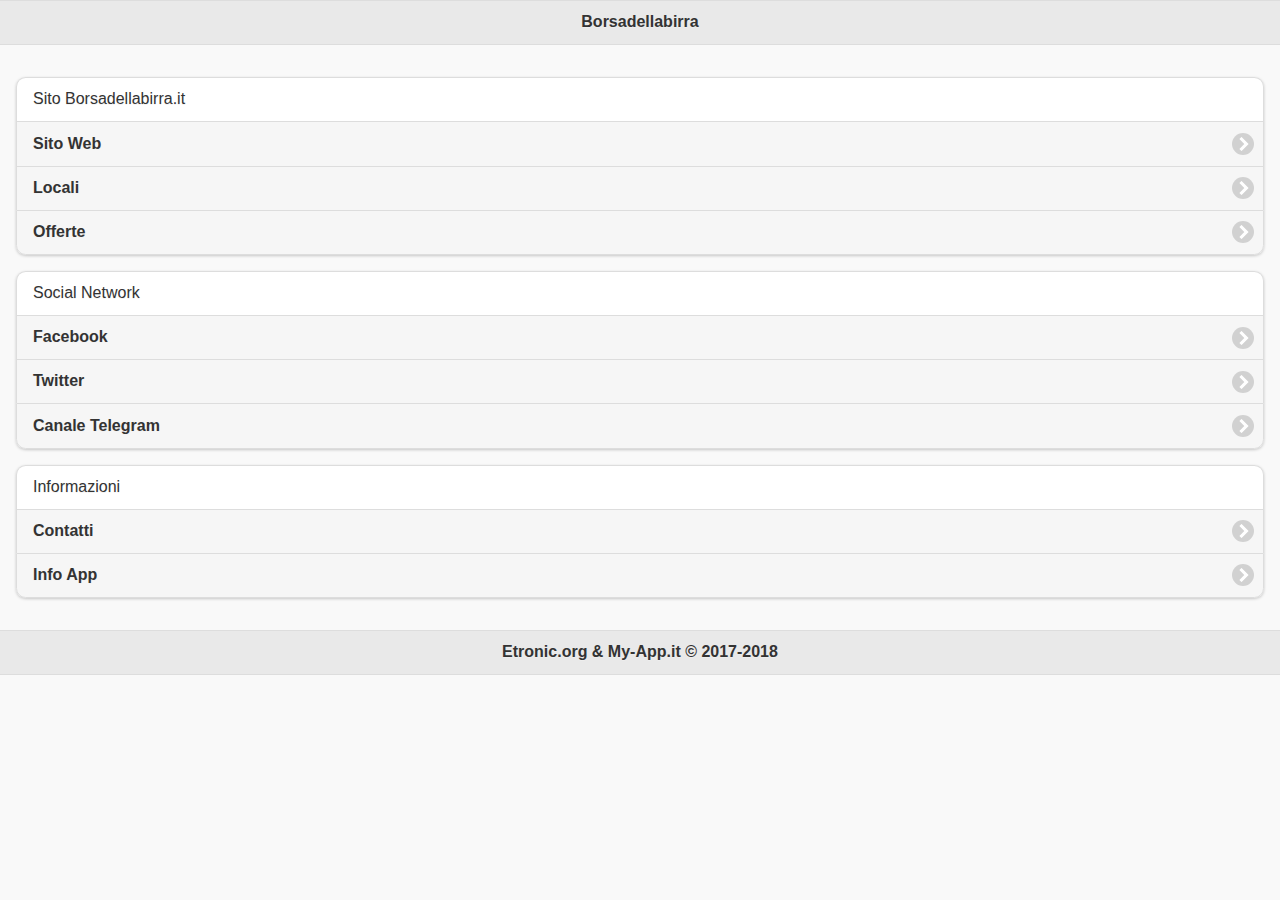
<file: www/index.html>
<!DOCTYPE html>
<html>
    <head>
        <meta charset="utf-8" />
        <meta name="viewport" content="initial-scale=1.0, user-scalable=no" /> 
        <meta name="apple-mobile-web-app-capable" content="yes" /> 
        <meta name="apple-mobile-web-app-status-bar-style" content="black" /> 
        <title>
		Borsadellabirra APP
        </title>
		
		<link rel="stylesheet" href="css/themes/six-themes.min.css" />
		<link rel="stylesheet" href="css/themes/jquery.mobile.icons.min.css" />
		<link rel="stylesheet" href="css/jquery.mobile.structure.min.css" /> 		
		<script type="text/javascript" src="js/jquery.js"></script>
		<script type="text/javascript" src="js/jquery.mobile.js"></script>

        <!-- User-generated js -->		

		<link rel="stylesheet" href="css/material-click.css">
		<script src="js/material-click.js"></script>

		
    </head>
	<body>
	<!-- FACEBOOK SDK -->
	<script>
  window.fbAsyncInit = function() {
    FB.init({
      appId      : '2025991897628022',
      xfbml      : true,
      version    : 'v2.8'
    });
    FB.AppEvents.logPageView();
  };

  (function(d, s, id){
     var js, fjs = d.getElementsByTagName(s)[0];
     if (d.getElementById(id)) {return;}
     js = d.createElement(s); js.id = id;
     js.src = "//connect.facebook.net/it_IT/sdk.js";
     fjs.parentNode.insertBefore(js, fjs);
   }(document, 'script', 'facebook-jssdk'));
</script>
	<!-- FACEBOOK SDK -->

        <!-- Home -->
        <section id="home" data-role="page" data-theme="a">
            <header  data-role="header">
                <h1>
                    Borsadellabirra
                </h1>
            </header>
            <div data-role="content" class="content">
                <ul data-role="listview" data-inset="true" data-theme="a">
                    <li data-role="divider" data-theme="a">Sito Borsadellabirra.it</li>
					<li>
                        <a href="https://www.borsadellabirra.it" class="ripple-effect">
                            Sito Web
                        </a>
                    </li>
                     <li>
                        <a href="https://www.borsadellabirra.it/locali" class="ripple-effect">
                            Locali
                        </a>
                    </li>
					<li>
                        <a href="https://www.borsadellabirra.it/category/offerte/" class="ripple-effect">
                            Offerte
                        </a>
                    </li>
				</ul>
				<ul data-role="listview" data-inset="true" data-theme="a">
					<li data-role="divider" data-theme="a">Social Network</li>
                    <li>
                        <a href="fb.html" class="ripple-effect">
                            Facebook
                        </a>
                    </li>
					<li>
                        <a href="tw.html" class="ripple-effect">
                            Twitter
                        </a>
                    </li>
					<li>
                        <a href="https://t.me/borsadellabirra" class="ripple-effect">
                            Canale Telegram
                        </a>
                    </li>
				</ul>
				<ul data-role="listview" data-inset="true" data-theme="a">
					<li data-role="divider" data-theme="a">Informazioni</li>
                    <li>
                        <a href="contatti.html" class="ripple-effect">
                            Contatti
                        </a>
                    </li>
                    <li>
                        <a href="info.html" class="ripple-effect">
                            Info App
                        </a>
                    </li>
                </ul>
            </div>
            <footer data-role="footer">
                <h2>
                    Etronic.org & My-App.it &copy 2017-2018
                </h2>
            </footer>
        </section>
		<!-- FINE Home -->

	</body>
</html>
</file>
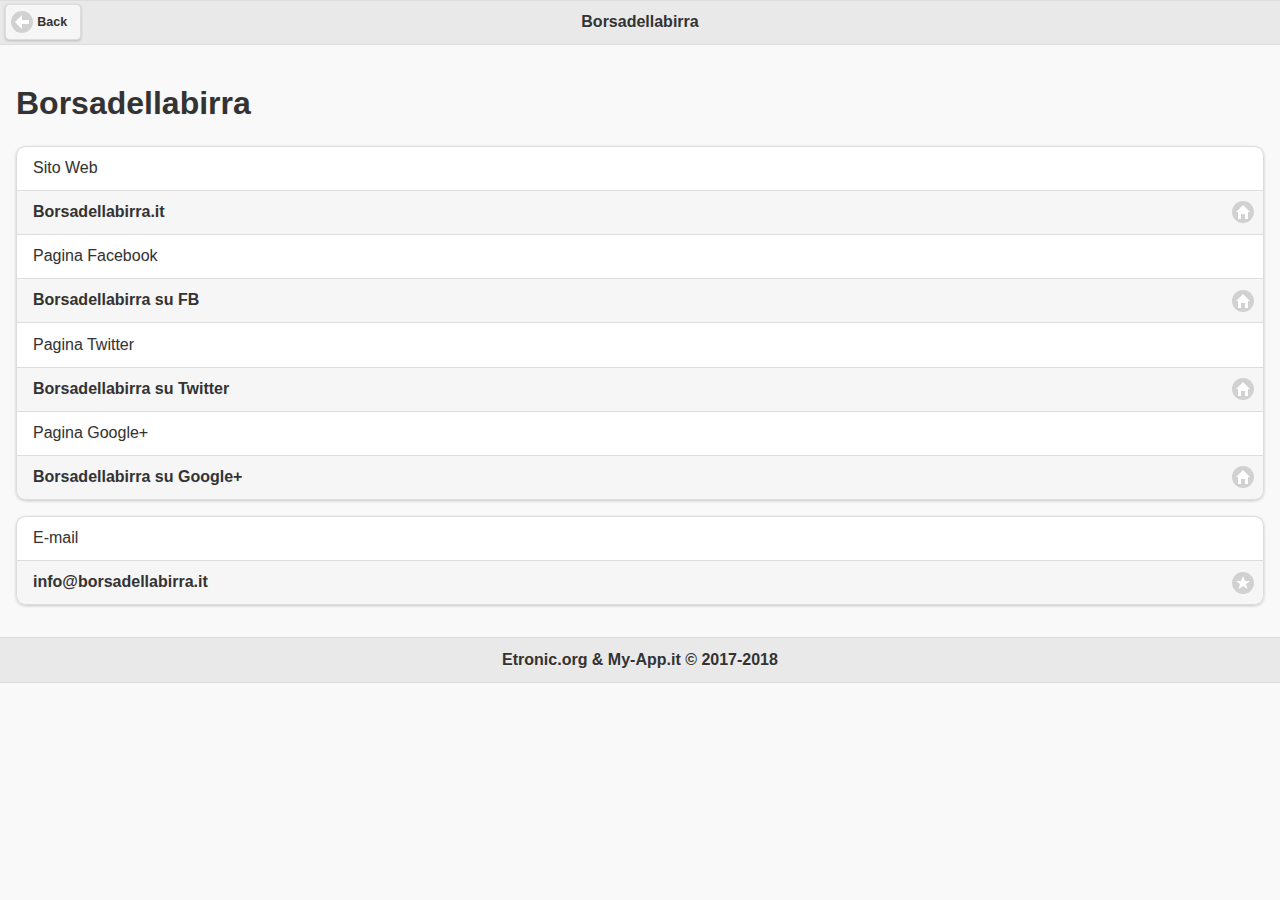
<file: www/contatti.html>
<!DOCTYPE html>
<html>
    <head>
        <meta charset="utf-8" />
        <meta name="viewport" content="initial-scale=1.0, user-scalable=no" /> 
        <meta name="apple-mobile-web-app-capable" content="yes" /> 
        <meta name="apple-mobile-web-app-status-bar-style" content="black" /> 
        <title>
		Borsadellabirra APP
        </title>
		
		<link rel="stylesheet" href="css/themes/six-themes.min.css" />
		<link rel="stylesheet" href="css/themes/jquery.mobile.icons.min.css" />
		<link rel="stylesheet" href="css/jquery.mobile.structure.min.css" /> 		
		<script type="text/javascript" src="js/jquery.js"></script>
		<script type="text/javascript" src="js/jquery.mobile.js"></script>

        <!-- User-generated js -->

		<link rel="stylesheet" href="css/material-click.css">
		<script src="js/material-click.js"></script>


    </head>
	<body>
	<!-- FACEBOOK SDK -->
	<script>
  window.fbAsyncInit = function() {
    FB.init({
      appId      : '2025991897628022',
      xfbml      : true,
      version    : 'v2.8'
    });
    FB.AppEvents.logPageView();
  };

  (function(d, s, id){
     var js, fjs = d.getElementsByTagName(s)[0];
     if (d.getElementById(id)) {return;}
     js = d.createElement(s); js.id = id;
     js.src = "//connect.facebook.net/it_IT/sdk.js";
     fjs.parentNode.insertBefore(js, fjs);
   }(document, 'script', 'facebook-jssdk'));
</script>
	<!-- FACEBOOK SDK -->
		
        <!-- Contatti -->
        <section id="contatti" data-role="page" data-theme="a" data-dom-cache="true">
            <header data-role="header">
				<a href="index.html" data-role="button" data-icon="arrow-l" class="ripple-effect">Back</a>
                <h1>
                    Borsadellabirra
                </h1>
            </header>
            <div data-role="content" class="content">
				<h1>Borsadellabirra</h1>
                <ul data-role="listview" data-inset="true" data-theme="a">
                    <li data-role="divider" data-theme="a">Sito Web</li>
					<li data-icon="home">
						<a href="https://www.borsadellabirra.it" target="_blank" class="ripple-effect">Borsadellabirra.it</a>
                    </li>
                    <li data-role="divider" data-theme="a">Pagina Facebook</li>
					<li data-icon="home">
						<a href="http://facebook.com/borsadellabirra.it" target="_blank" class="ripple-effect">Borsadellabirra su FB</a>
                    </li>
                    <li data-role="divider" data-theme="a">Pagina Twitter</li>
					<li data-icon="home">
						<a href="http://twitter.com/borsadellabirra" target="_blank" class="ripple-effect">Borsadellabirra su Twitter</a>
                    </li>
                    <li data-role="divider" data-theme="a">Pagina Google+</li>
					<li data-icon="home">
						<a href="https://plus.google.com/108121847278688572271/posts" target="_blank" class="ripple-effect">Borsadellabirra su Google+</a>
                    </li>
				</ul>
                <ul data-role="listview" data-inset="true" data-theme="a">
                    <li data-role="divider" data-theme="a">E-mail</li>
					<li data-icon="star">
						<a href="mailto:info@borsadellabirra.it" class="ripple-effect">info@borsadellabirra.it</a>
                    </li>
				</ul>
            </div>
            <footer data-role="footer">
				<h2>
                    Etronic.org & My-App.it &copy 2017-2018
                </h2>
			</footer>
        </section>
		<!-- FINE Contatti -->
		
    </body>
</html>
</file>
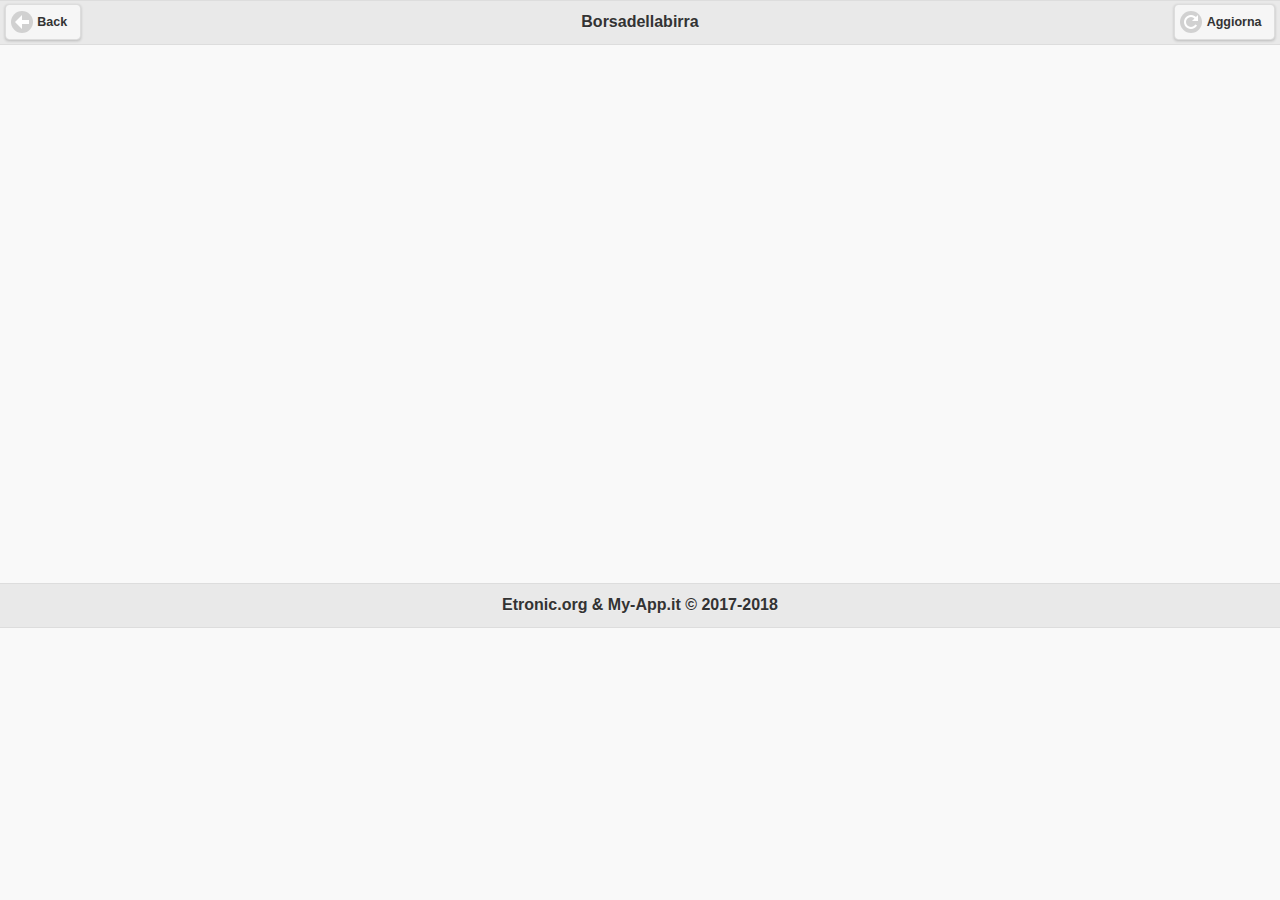
<file: www/fb.html>
<!DOCTYPE html>
<html>
    <head>
        <meta charset="utf-8" />
        <meta name="viewport" content="initial-scale=1.0, user-scalable=no" /> 
        <meta name="apple-mobile-web-app-capable" content="yes" /> 
        <meta name="apple-mobile-web-app-status-bar-style" content="black" /> 
        <title>
		Borsadellabirra APP
        </title>
		
		<link rel="stylesheet" href="css/themes/six-themes.min.css" />
		<link rel="stylesheet" href="css/themes/jquery.mobile.icons.min.css" />
		<link rel="stylesheet" href="css/jquery.mobile.structure.min.css" /> 		
		<script type="text/javascript" src="js/jquery.js"></script>
		<script type="text/javascript" src="js/jquery.mobile.js"></script>
		
        <!-- User-generated js -->

		<link rel="stylesheet" href="css/material-click.css">
		<script src="js/material-click.js"></script>


    </head>
	<body>
	<!-- FACEBOOK SDK -->
	<script>
  window.fbAsyncInit = function() {
    FB.init({
      appId      : '2025991897628022',
      xfbml      : true,
      version    : 'v2.8'
    });
    FB.AppEvents.logPageView();
  };

  (function(d, s, id){
     var js, fjs = d.getElementsByTagName(s)[0];
     if (d.getElementById(id)) {return;}
     js = d.createElement(s); js.id = id;
     js.src = "//connect.facebook.net/it_IT/sdk.js";
     fjs.parentNode.insertBefore(js, fjs);
   }(document, 'script', 'facebook-jssdk'));
</script>
	<!-- FACEBOOK SDK -->

		<!-- Facebook -->
        <section id="fb" data-role="page" data-theme="a">
            <header data-role="header">
				<a href="index.html" data-role="button" data-icon="arrow-l" class="ripple-effect">Back</a>
                <h1>
                    Borsadellabirra
                </h1>
				<a href="#" id="FbRefresh" data-role="button" data-icon="refresh" class="ripple-effect">Aggiorna</a>
					<script type="text/javascript">
						$('#FbRefresh').click(function() {
								  location.reload();
						});
					</script>				
            </header>
	
				<div data-role="content" class="content">
					<center>
						<iframe src="https://www.facebook.com/plugins/page.php?href=https%3A%2F%2Fwww.facebook.com%2Fborsadellabirra.it%2F&tabs=timeline&width=340&height=500&small_header=false&adapt_container_width=true&hide_cover=false&show_facepile=true&appId=2025991897628022" width="340" height="500" style="border:none;overflow:hidden" scrolling="no" frameborder="0" allowTransparency="true"></iframe>
					</center>
				</div>
	
            <footer data-role="footer">
                <h2>
                    Etronic.org & My-App.it &copy 2017-2018
                </h2>
            </footer>
        </section>
		<!-- FINE Facebook -->
		
    </body>
</html>
</file>
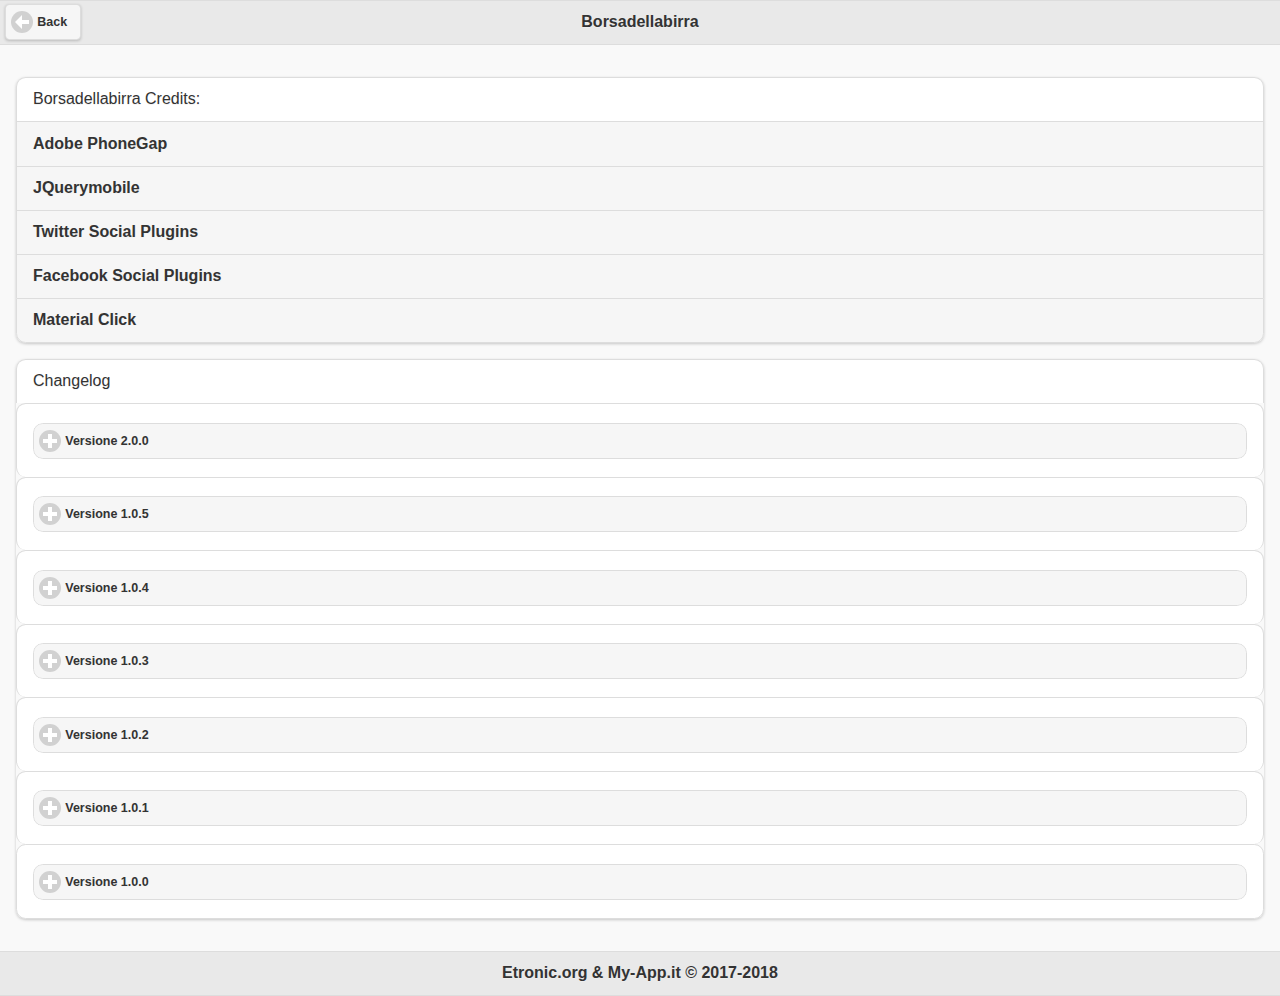
<file: www/info.html>
<!DOCTYPE html>
<html>
    <head>
        <meta charset="utf-8" />
        <meta name="viewport" content="initial-scale=1.0, user-scalable=no" /> 
        <meta name="apple-mobile-web-app-capable" content="yes" /> 
        <meta name="apple-mobile-web-app-status-bar-style" content="black" /> 
        <title>
		Borsadellabirra APP
        </title>
		
		<link rel="stylesheet" href="css/themes/six-themes.min.css" />
		<link rel="stylesheet" href="css/themes/jquery.mobile.icons.min.css" />
		<link rel="stylesheet" href="css/jquery.mobile.structure.min.css" /> 		
		<script type="text/javascript" src="js/jquery.js"></script>
		<script type="text/javascript" src="js/jquery.mobile.js"></script>

        <!-- User-generated js -->

		<link rel="stylesheet" href="css/material-click.css">
		<script src="js/material-click.js"></script>


    </head>
	<body>
	<!-- FACEBOOK SDK -->
	<script>
  window.fbAsyncInit = function() {
    FB.init({
      appId      : '2025991897628022',
      xfbml      : true,
      version    : 'v2.8'
    });
    FB.AppEvents.logPageView();
  };

  (function(d, s, id){
     var js, fjs = d.getElementsByTagName(s)[0];
     if (d.getElementById(id)) {return;}
     js = d.createElement(s); js.id = id;
     js.src = "//connect.facebook.net/it_IT/sdk.js";
     fjs.parentNode.insertBefore(js, fjs);
   }(document, 'script', 'facebook-jssdk'));
</script>
	<!-- FACEBOOK SDK -->

        <!-- Info -->
        <section id="info" data-role="page" data-theme="a">
            <header data-role="header">
				<a href="index.html" data-role="button" data-icon="arrow-l" class="ripple-effect">Back</a>
                <h1>
                    Borsadellabirra
                </h1>
            </header>
            <div data-role="content" class="content">
                <ul data-role="listview" data-inset="true" data-theme="a">
                    <li data-role="divider" data-theme="a">Borsadellabirra Credits:</li>
					<li data-icon="false">
						<a href="https://build.phonegap.com/" target="_blank" class="ripple-effect">Adobe PhoneGap</a>
					</li>
					<li data-icon="false">
						<a href="http://www.jquerymobile.com" target="_blank" class="ripple-effect">JQuerymobile</a>
					</li>
					<li data-icon="false">
						<a href="http://www.twitter.com/" target="_blank" class="ripple-effect">Twitter Social Plugins</a>
                    </li>
					<li data-icon="false">
						<a href="http://developers.facebook.com/docs/plugins/" target="_blank" class="ripple-effect">Facebook Social Plugins</a>
                    </li>
					<li data-icon="false">
						<a href="https://github.com/softscripts/material-click" target="_blank" class="ripple-effect">Material Click</a>
                    </li>
				</ul>
                <ul data-role="listview" data-inset="true" data-theme="a">
                    <li data-role="divider"  data-inset="false" data-theme="a">Changelog</li>
					<li data-role="collapsible" data-mini="true" class="ripple-effect">
						<h3>Versione 2.0.0</h3>
						<p>Aggiornamento 11-02-2017.<br/>Rinnovata veste grafica, corretti alcuni bug.</p>
                    </li>
					<li data-role="collapsible" data-mini="true" class="ripple-effect">
						<h3>Versione 1.0.5</h3>
						<p>Aggiornamento 07-12-2015.<br/>Aggiornamento JQuery - JQuery Mobile.</p>
                    </li>
					<li data-role="collapsible" data-mini="true" class="ripple-effect">
						<h3>Versione 1.0.4</h3>
						<p>Aggiornamento 11-05-2015.<br/>Nuova veste grafica.<br/>Aggiornamento a Material Design.</p>
                    </li>
					<li data-role="collapsible" data-mini="true" class="ripple-effect">
						<h3>Versione 1.0.3</h3>
						<p>Aggiornamento 31-03-2015.<br/>Inserita Sezione Offerte.</p>
                    </li>
					<li data-role="collapsible" data-mini="true" class="ripple-effect">
						<h3>Versione 1.0.2</h3>
						<p>Aggiornamento 15-01-2015.<br/>Aggiornata Sezione Social Network.<br/>Corretti alcuni bug.</p>
                    </li>
					<li data-role="collapsible" data-mini="true" class="ripple-effect">
						<h3>Versione 1.0.1</h3>
						<p>Aggiornamento 04-01-2015.<br/>Aggiornata Sezione Social Network.<br/>Aggiunta Pagina Twitter.</p>
                    </li>
					<li data-role="collapsible" data-mini="true" class="ripple-effect">
						<h3>Versione 1.0.0</h3>
						<p>Release iniziale.<br/>Nuova interfaccia grafica.<br/>MultiOS (Android, iOS, Html5)</p>
                    </li>
				</ul>
            </div>
            <footer data-role="footer">
				<h2>
                    Etronic.org & My-App.it &copy 2017-2018
                </h2>
			</footer>
        </section>
		<!-- FINE Info -->
		
    </body>
</html>
</file>
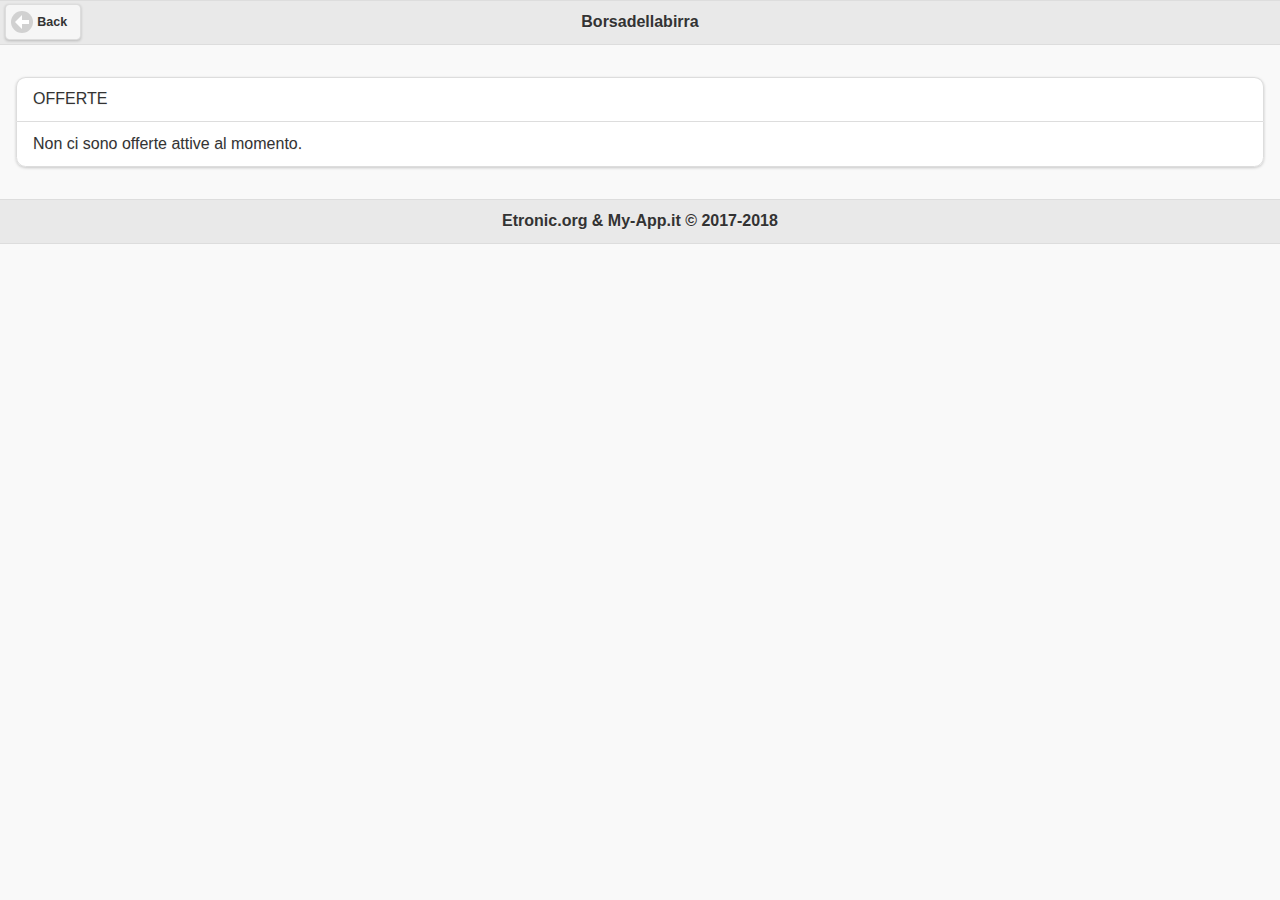
<file: www/offerte.html>
<!DOCTYPE html>
<html>
    <head>
        <meta charset="utf-8" />
        <meta name="viewport" content="initial-scale=1.0, user-scalable=no" /> 
        <meta name="apple-mobile-web-app-capable" content="yes" /> 
        <meta name="apple-mobile-web-app-status-bar-style" content="black" /> 
        <title>
		Borsadellabirra APP
        </title>
		
		<link rel="stylesheet" href="css/themes/six-themes.min.css" />
		<link rel="stylesheet" href="css/themes/jquery.mobile.icons.min.css" />
		<link rel="stylesheet" href="css/jquery.mobile.structure.min.css" /> 		
		<script type="text/javascript" src="js/jquery.js"></script>
		<script type="text/javascript" src="js/jquery.mobile.js"></script>

        <!-- User-generated js -->		

		<link rel="stylesheet" href="css/material-click.css">
		<script src="js/material-click.js"></script>


    </head>
	<body>
	<!-- FACEBOOK SDK -->
	<script>
  window.fbAsyncInit = function() {
    FB.init({
      appId      : '2025991897628022',
      xfbml      : true,
      version    : 'v2.8'
    });
    FB.AppEvents.logPageView();
  };

  (function(d, s, id){
     var js, fjs = d.getElementsByTagName(s)[0];
     if (d.getElementById(id)) {return;}
     js = d.createElement(s); js.id = id;
     js.src = "//connect.facebook.net/it_IT/sdk.js";
     fjs.parentNode.insertBefore(js, fjs);
   }(document, 'script', 'facebook-jssdk'));
</script>
	<!-- FACEBOOK SDK -->

		<!-- offerte -->
        <section id="offerte" data-role="page" data-theme="a">
            <header data-role="header">
				<a href="index.html" data-role="button" data-icon="arrow-l" class="ripple-effect">Back</a>
                <h1>
                    Borsadellabirra
                </h1>
            </header>

				<div data-role="content" class="content">
                <ul data-role="listview" data-inset="true" data-theme="a">
                    <li data-role="divider" data-theme="a">OFFERTE</li>
                     <li data-icon="home">
						Non ci sono offerte attive al momento.
                    </li>
				</ul>
				</div>

            <footer data-role="footer">
                <h2>
                    Etronic.org & My-App.it &copy 2017-2018
                </h2>
            </footer>
        </section>
		<!-- FINE offerte -->
		
    </body>
</html>
</file>
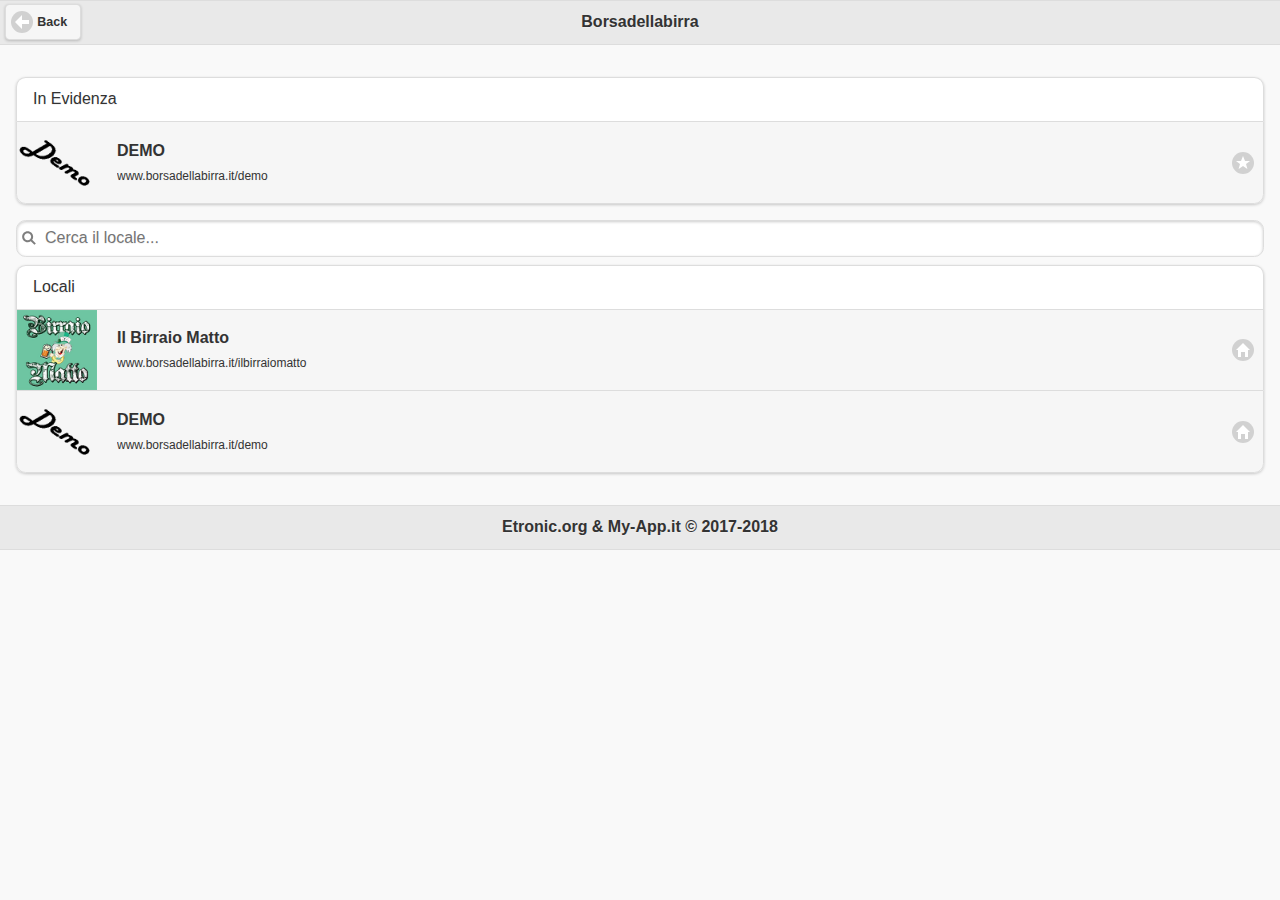
<file: www/pfolio.html>
<!DOCTYPE html>
<html>
    <head>
        <meta charset="utf-8" />
        <meta name="viewport" content="initial-scale=1.0, user-scalable=no" /> 
        <meta name="apple-mobile-web-app-capable" content="yes" /> 
        <meta name="apple-mobile-web-app-status-bar-style" content="black" /> 
        <title>
		Borsadellabirra APP
        </title>
		
		<link rel="stylesheet" href="css/themes/six-themes.min.css" />
		<link rel="stylesheet" href="css/themes/jquery.mobile.icons.min.css" />
		<link rel="stylesheet" href="css/jquery.mobile.structure.min.css" /> 		
		<script type="text/javascript" src="js/jquery.js"></script>
		<script type="text/javascript" src="js/jquery.mobile.js"></script>

        <!-- User-generated js -->		

		<link rel="stylesheet" href="css/material-click.css">
		<script src="js/material-click.js"></script>


    </head>
	<body>
	<!-- FACEBOOK SDK -->
	<script>
  window.fbAsyncInit = function() {
    FB.init({
      appId      : '2025991897628022',
      xfbml      : true,
      version    : 'v2.8'
    });
    FB.AppEvents.logPageView();
  };

  (function(d, s, id){
     var js, fjs = d.getElementsByTagName(s)[0];
     if (d.getElementById(id)) {return;}
     js = d.createElement(s); js.id = id;
     js.src = "//connect.facebook.net/it_IT/sdk.js";
     fjs.parentNode.insertBefore(js, fjs);
   }(document, 'script', 'facebook-jssdk'));
</script>
	<!-- FACEBOOK SDK -->

		<!-- Portfolio -->
        <section id="portfolio" data-role="page" data-theme="a">
            <header data-role="header">
				<a href="index.html" data-role="button" data-icon="arrow-l" class="ripple-effect">Back</a>
                <h1>
                    Borsadellabirra
                </h1>
            </header>

				<div data-role="content" class="content">
				<!-- *** INIZIO LOCALI IN EVIDENZA ***-->
                <ul data-role="listview" data-inset="true" data-theme="a">
                    <li data-role="divider" data-theme="a">In Evidenza</li>
					<!-- *** TODO: inserire codice php per estrarre dal DB i locali VIP *** -->
					<!-- Creare un ciclo per trovare i locali VIP, quando trovato inserire il tag <li> --->
                     <li data-icon="star">
                        <a href="https://www.borsadellabirra.it/demo/" rel="external" class="ripple-effect">
                        	<img src="img/demo.png" height="100" width="100">
                            	<h3>DEMO</h3>
                            	<p>www.borsadellabirra.it/demo</p>
                        </a>
                    </li>
				</ul>
				<!-- *** FINE LOCALI IN EVIDENZA ***-->
                <ul data-role="listview" data-filter="true" data-filter-placeholder="Cerca il locale..." data-inset="true" data-theme="a">
                    <li data-role="divider" data-theme="a">Locali</li>
					<!-- *** TODO: inserire codice php per estrarre dal DB i locali *** -->
					<!-- Creare un ciclo per trovare i locali ATTIVI, quando trovato inserire il tag <li> --->
					<li data-icon="home">
                        <a href="https://www.borsadellabirra.it/ilbirraiomatto/" rel="external" class="ripple-effect">
                        	<img src="img/ilbirraiomatto.png" height="100" width="100">
                            	<h3>Il Birraio Matto</h3>
                            	<p>www.borsadellabirra.it/ilbirraiomatto</p>
                        </a>
                    </li>
                     <li data-icon="home">
                        <a href="https://www.borsadellabirra.it/demo/" rel="external" class="ripple-effect">
                        	<img src="img/demo.png" height="100" width="100">
                            	<h3>DEMO</h3>
                            	<p>www.borsadellabirra.it/demo</p>
                        </a>
                    </li>
				</ul>
				</div>

            <footer data-role="footer">
                <h2>
                    Etronic.org & My-App.it &copy 2017-2018
                </h2>
            </footer>
        </section>
		<!-- FINE Portfolio -->
		
    </body>
</html>
</file>
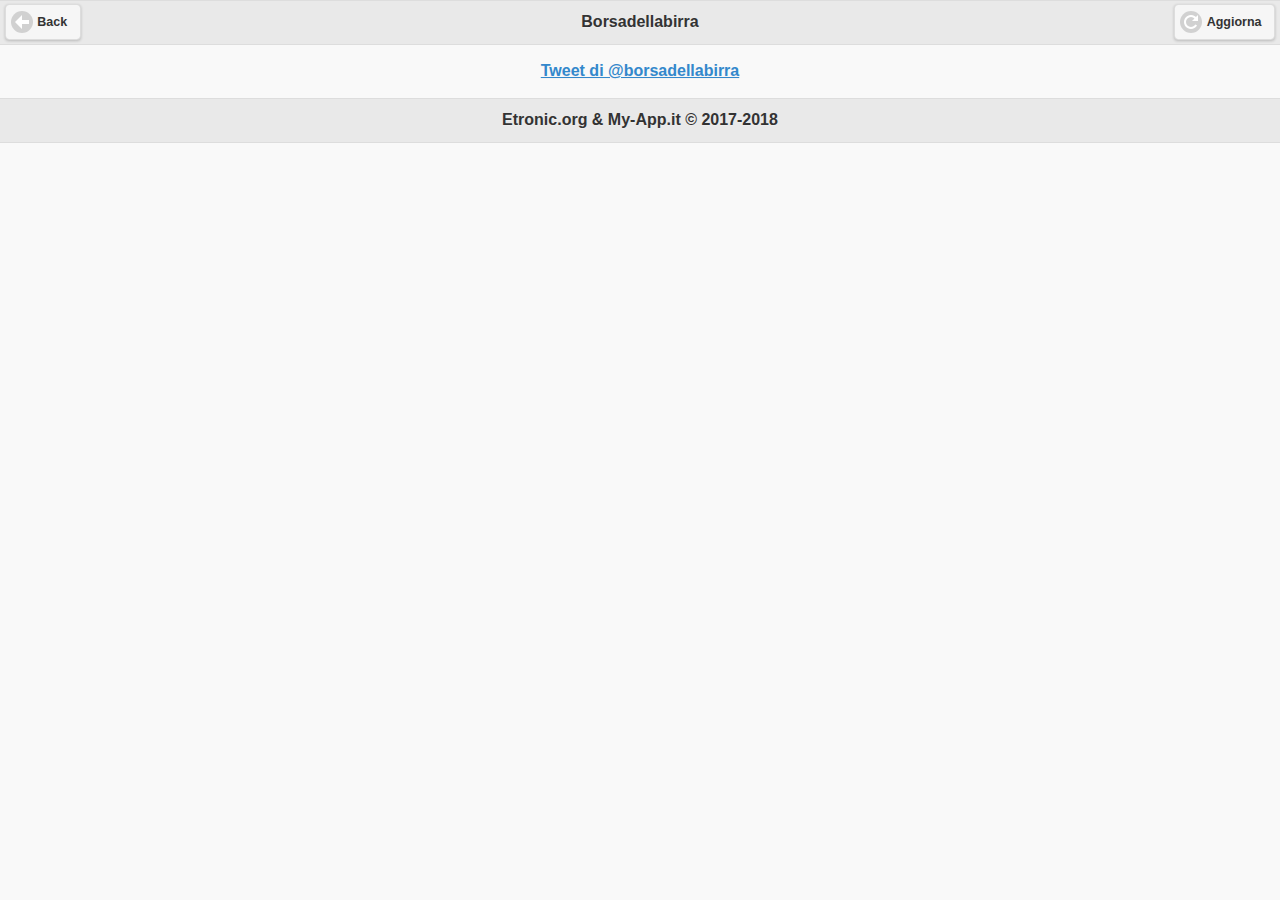
<file: www/tw.html>
<!DOCTYPE html>
<html>
    <head>
        <meta charset="utf-8" />
        <meta name="viewport" content="initial-scale=1.0, user-scalable=no" /> 
        <meta name="apple-mobile-web-app-capable" content="yes" /> 
        <meta name="apple-mobile-web-app-status-bar-style" content="black" /> 
        <title>
		Borsadellabirra APP
        </title>
		
		<link rel="stylesheet" href="css/themes/six-themes.min.css" />
		<link rel="stylesheet" href="css/themes/jquery.mobile.icons.min.css" />
		<link rel="stylesheet" href="css/jquery.mobile.structure.min.css" /> 		
		<script type="text/javascript" src="js/jquery.js"></script>
		<script type="text/javascript" src="js/jquery.mobile.js"></script>
		
        <!-- User-generated js -->

		<link rel="stylesheet" href="css/material-click.css">
		<script src="js/material-click.js"></script>


    </head>
	<body>
	<!-- FACEBOOK SDK -->
	<script>
  window.fbAsyncInit = function() {
    FB.init({
      appId      : '2025991897628022',
      xfbml      : true,
      version    : 'v2.8'
    });
    FB.AppEvents.logPageView();
  };

  (function(d, s, id){
     var js, fjs = d.getElementsByTagName(s)[0];
     if (d.getElementById(id)) {return;}
     js = d.createElement(s); js.id = id;
     js.src = "//connect.facebook.net/it_IT/sdk.js";
     fjs.parentNode.insertBefore(js, fjs);
   }(document, 'script', 'facebook-jssdk'));
</script>
	<!-- FACEBOOK SDK -->

		<!-- Twitter -->
        <section id="tw" data-role="page" data-theme="a">
            <header data-role="header">
				<a href="index.html" data-role="button" data-icon="arrow-l" class="ripple-effect">Back</a>
                <h1>
                    Borsadellabirra
                </h1>
				<a href="#" id="twRefresh" data-role="button" data-icon="refresh" class="ripple-effect">Aggiorna</a>
					<script type="text/javascript">
						$('#twRefresh').click(function() {
								  location.reload();
						});
					</script>				
            </header>
	
				<div data-role="content" class="content">
					<center>
						<a class="twitter-timeline" data-dnt="true" href="https://twitter.com/borsadellabirra" data-widget-id="673873539762667521">Tweet di @borsadellabirra</a>
						<script>!function(d,s,id){var js,fjs=d.getElementsByTagName(s)[0],p=/^http:/.test(d.location)?'http':'https';if(!d.getElementById(id)){js=d.createElement(s);js.id=id;js.src=p+"://platform.twitter.com/widgets.js";fjs.parentNode.insertBefore(js,fjs);}}(document,"script","twitter-wjs");</script>
					</center>
				</div>
	
            <footer data-role="footer">
                <h2>
                    Etronic.org & My-App.it &copy 2017-2018
                </h2>
            </footer>
        </section>
		<!-- FINE Twitter -->
		
    </body>
</html>
</file>
<file: www/css/material-click.css>
@-webkit-keyframes ripple-animation {
  0% {
    -webkit-transform: scale(.01);
            transform: scale(.01);
  }

  100% {
    -webkit-transform: scale(5);
            transform: scale(5);
  }    
}

@keyframes ripple-animation {
  0% {
    -webkit-transform: scale(.01);
            transform: scale(.01);
  }

  100% {
    -webkit-transform: scale(5);
            transform: scale(5);
  }     
}
</file>
<file: www/css/themes/six-themes.min.css>
/*!
* jQuery Mobile 1.4.5
* Git HEAD hash: 68e55e78b292634d3991c795f06f5e37a512decc <> Date: Fri Oct 31 2014 17:33:30 UTC
* http://jquerymobile.com
*
* Copyright 2010, 2014 jQuery Foundation, Inc. and othercontributors
* Released under the MIT license.
* http://jquery.org/license
*
*/


/* Globals */
/* Font
-----------------------------------------------------------------------------------------------------------*/
html {
	font-size: 100%;
}
body,
input,
select,
textarea,
button,
.ui-btn {
	font-size: 1em;
	line-height: 1.3;
	 font-family: sans-serif /*{global-font-family}*/;
}
legend,
.ui-input-text input,
.ui-input-search input {
	color: inherit;
	text-shadow: inherit;
}
/* Form labels (overrides font-weight bold in bars, and mini font-size) */
.ui-mobile label,
div.ui-controlgroup-label {
	font-weight: normal;
	font-size: 16px;
}
/* Separators
-----------------------------------------------------------------------------------------------------------*/
/* Field contain separator (< 28em) */
.ui-field-contain {
	border-bottom-color: #828282;
	border-bottom-color: rgba(0,0,0,.15);
	border-bottom-width: 1px;
	border-bottom-style: solid;
}
/* Table opt-in classes: strokes between each row, and alternating row stripes */
/* Classes table-stroke and table-stripe are deprecated in 1.4. */
.table-stroke thead th,
.table-stripe thead th,
.table-stripe tbody tr:last-child {
	border-bottom: 1px solid #d6d6d6; /* non-RGBA fallback */
	border-bottom: 1px solid rgba(0,0,0,.1);
}
.table-stroke tbody th,
.table-stroke tbody td {
	border-bottom: 1px solid #e6e6e6; /* non-RGBA fallback  */
	border-bottom: 1px solid rgba(0,0,0,.05);
}
.table-stripe.table-stroke tbody tr:last-child th,
.table-stripe.table-stroke tbody tr:last-child td {
	border-bottom: 0;
}
.table-stripe tbody tr:nth-child(odd) td,
.table-stripe tbody tr:nth-child(odd) th {
	background-color: #eeeeee; /* non-RGBA fallback  */
	background-color: rgba(0,0,0,.04);
}
/* Buttons
-----------------------------------------------------------------------------------------------------------*/
.ui-btn,
label.ui-btn {
	font-weight: bold;
	border-width: 1px;
	border-style: solid;
}
.ui-btn {
	text-decoration: none !important;
}
.ui-btn-active {
	cursor: pointer;
}
/* Corner rounding
-----------------------------------------------------------------------------------------------------------*/
/* Class ui-btn-corner-all deprecated in 1.4 */
.ui-corner-all {
	-webkit-border-radius: .6em /*{global-radii-blocks}*/;
	border-radius: .6em /*{global-radii-blocks}*/;
}
/* Buttons */
.ui-btn-corner-all,
.ui-btn.ui-corner-all,
/* Slider track */
.ui-slider-track.ui-corner-all,
/* Flipswitch */
.ui-flipswitch.ui-corner-all,
/* Count bubble */
.ui-li-count {
	-webkit-border-radius: .3125em /*{global-radii-buttons}*/;
	border-radius: .3125em /*{global-radii-buttons}*/;
}
/* Icon-only buttons */
.ui-btn-icon-notext.ui-btn-corner-all,
.ui-btn-icon-notext.ui-corner-all {
	-webkit-border-radius: 1em;
	border-radius: 1em;
}
/* Radius clip workaround for cleaning up corner trapping */
.ui-btn-corner-all,
.ui-corner-all {
	-webkit-background-clip: padding;
	background-clip: padding-box;
}
/* Popup arrow */
.ui-popup.ui-corner-all > .ui-popup-arrow-guide {
	left: .6em /*{global-radii-blocks}*/;
	right: .6em /*{global-radii-blocks}*/;
	top: .6em /*{global-radii-blocks}*/;
	bottom: .6em /*{global-radii-blocks}*/;
}
/* Shadow
-----------------------------------------------------------------------------------------------------------*/
.ui-shadow {
	-webkit-box-shadow: 0 1px 3px /*{global-box-shadow-size}*/ rgba(0,0,0,.2) /*{global-box-shadow-color}*/;
	-moz-box-shadow: 0 1px 3px /*{global-box-shadow-size}*/ rgba(0,0,0,.2) /*{global-box-shadow-color}*/;
	box-shadow: 0 1px 3px /*{global-box-shadow-size}*/ rgba(0,0,0,.2) /*{global-box-shadow-color}*/;
}
.ui-shadow-inset {
	-webkit-box-shadow: inset 0 1px 3px /*{global-box-shadow-size}*/ rgba(0,0,0,.2) /*{global-box-shadow-color}*/;
	-moz-box-shadow: inset 0 1px 3px /*{global-box-shadow-size}*/ rgba(0,0,0,.2) /*{global-box-shadow-color}*/;
	box-shadow: inset 0 1px 3px /*{global-box-shadow-size}*/ rgba(0,0,0,.2) /*{global-box-shadow-color}*/;
}
.ui-overlay-shadow {
	-webkit-box-shadow: 0 0 12px 		rgba(0,0,0,.6);
	-moz-box-shadow: 0 0 12px 			rgba(0,0,0,.6);
	box-shadow: 0 0 12px 				rgba(0,0,0,.6);
}
/* Icons
-----------------------------------------------------------------------------------------------------------*/
.ui-btn-icon-left:after,
.ui-btn-icon-right:after,
.ui-btn-icon-top:after,
.ui-btn-icon-bottom:after,
.ui-btn-icon-notext:after {
	background-color: #000000 /*{global-icon-color}*/;
	background-color: rgba(0,0,0,0.15) /*{global-icon-disc}*/;
	background-position: center center;
	background-repeat: no-repeat;
	-webkit-border-radius: 1em;
	border-radius: 1em;
}
/* Alt icons */
.ui-alt-icon.ui-btn:after,
.ui-alt-icon .ui-btn:after,
html .ui-alt-icon.ui-checkbox-off:after,
html .ui-alt-icon.ui-radio-off:after,
html .ui-alt-icon .ui-checkbox-off:after,
html .ui-alt-icon .ui-radio-off:after {
	background-color: #000000 /*{global-icon-color}*/;
	background-color: rgba(0,0,0,0.15) /*{global-icon-disc}*/;
}
/* No disc */
.ui-nodisc-icon.ui-btn:after,
.ui-nodisc-icon .ui-btn:after {
	background-color: transparent;
}
/* Icon shadow */
.ui-shadow-icon.ui-btn:after,
.ui-shadow-icon .ui-btn:after {
	-webkit-box-shadow: 0 1px 0 rgba(255,255,255,.4) /*{global-icon-shadow}*/;
	-moz-box-shadow: 0 1px 0 rgba(255,255,255,.4) /*{global-icon-shadow}*/;
	box-shadow: 0 1px 0 rgba(255,255,255,.4) /*{global-icon-shadow}*/;
}
/* Checkbox and radio */
.ui-btn.ui-checkbox-off:after,
.ui-btn.ui-checkbox-on:after,
.ui-btn.ui-radio-off:after,
.ui-btn.ui-radio-on:after {
	display: block;
	width: 18px;
	height: 18px;
	margin: -9px 2px 0 2px;
}
.ui-checkbox-off:after,
.ui-btn.ui-radio-off:after {
	filter: Alpha(Opacity=30);
	opacity: .3;
}
.ui-btn.ui-checkbox-off:after,
.ui-btn.ui-checkbox-on:after {
	-webkit-border-radius: .1875em;
	border-radius: .1875em;
}
.ui-btn.ui-checkbox-off:after {
	background-color: #666;
	background-color: rgba(0,0,0,.3);
}
.ui-radio .ui-btn.ui-radio-on:after {
	background-image: none;
	background-color: #fff;
	width: 8px;
	height: 8px;
	border-width: 5px;
	border-style: solid; 
}
.ui-alt-icon.ui-btn.ui-radio-on:after,
.ui-alt-icon .ui-btn.ui-radio-on:after {
	background-color: #000;
}
/* Loader */
.ui-icon-loading {
	background: url("images/ajax-loader.gif");
	background-size: 2.875em 2.875em;
}.ui-bar-a,.ui-page-theme-a .ui-bar-inherit,html .ui-bar-a .ui-bar-inherit,html .ui-body-a .ui-bar-inherit,html body .ui-group-theme-a .ui-bar-inherit{background-color:#e9e9e9 ;border-color:#dddddd ;color:#333333 ;text-shadow:0  1px  0  #eeeeee ;font-weight:bold;}.ui-bar-a{border-width:1px;border-style:solid;}.ui-overlay-a,.ui-page-theme-a,.ui-page-theme-a .ui-panel-wrapper{background-color:#f9f9f9 ;border-color:#bbbbbb ;color:#333333 ;text-shadow:0  1px  0  #f3f3f3 ;}.ui-body-a,.ui-page-theme-a .ui-body-inherit,html .ui-bar-a .ui-body-inherit,html .ui-body-a .ui-body-inherit,html body .ui-group-theme-a .ui-body-inherit,html .ui-panel-page-container-a{background-color:#ffffff ;border-color:#dddddd ;color:#333333 ;text-shadow:0  1px  0  #f3f3f3 ;}.ui-body-a{border-width:1px;border-style:solid;}.ui-page-theme-a a,html .ui-bar-a a,html .ui-body-a a,html body .ui-group-theme-a a{color:#3388cc ;font-weight:bold;}.ui-page-theme-a a:visited,html .ui-bar-a a:visited,html .ui-body-a a:visited,html body .ui-group-theme-a a:visited{   color:#3388cc ;}.ui-page-theme-a a:hover,html .ui-bar-a a:hover,html .ui-body-a a:hover,html body .ui-group-theme-a a:hover{color:#005599 ;}.ui-page-theme-a a:active,html .ui-bar-a a:active,html .ui-body-a a:active,html body .ui-group-theme-a a:active{color:#005599 ;}.ui-page-theme-a .ui-btn,html .ui-bar-a .ui-btn,html .ui-body-a .ui-btn,html body .ui-group-theme-a .ui-btn,html head + body .ui-btn.ui-btn-a,.ui-page-theme-a .ui-btn:visited,html .ui-bar-a .ui-btn:visited,html .ui-body-a .ui-btn:visited,html body .ui-group-theme-a .ui-btn:visited,html head + body .ui-btn.ui-btn-a:visited{background-color:#f6f6f6 ;border-color:#dddddd ;color:#333333 ;text-shadow:0  1px  0  #f3f3f3 ;}.ui-page-theme-a .ui-btn:hover,html .ui-bar-a .ui-btn:hover,html .ui-body-a .ui-btn:hover,html body .ui-group-theme-a .ui-btn:hover,html head + body .ui-btn.ui-btn-a:hover{background-color:#ededed ;border-color:#dddddd ;color:#333333 ;text-shadow:0  1px  0  #f3f3f3 ;}.ui-page-theme-a .ui-btn:active,html .ui-bar-a .ui-btn:active,html .ui-body-a .ui-btn:active,html body .ui-group-theme-a .ui-btn:active,html head + body .ui-btn.ui-btn-a:active{background-color:#e8e8e8 ;border-color:#dddddd ;color:#333333 ;text-shadow:0  1px  0  #f3f3f3 ;}.ui-page-theme-a .ui-btn.ui-btn-active,html .ui-bar-a .ui-btn.ui-btn-active,html .ui-body-a .ui-btn.ui-btn-active,html body .ui-group-theme-a .ui-btn.ui-btn-active,html head + body .ui-btn.ui-btn-a.ui-btn-active,.ui-page-theme-a .ui-checkbox-on:after,html .ui-bar-a .ui-checkbox-on:after,html .ui-body-a .ui-checkbox-on:after,html body .ui-group-theme-a .ui-checkbox-on:after,.ui-btn.ui-checkbox-on.ui-btn-a:after,.ui-page-theme-a .ui-flipswitch-active,html .ui-bar-a .ui-flipswitch-active,html .ui-body-a .ui-flipswitch-active,html body .ui-group-theme-a .ui-flipswitch-active,html body .ui-flipswitch.ui-bar-a.ui-flipswitch-active,.ui-page-theme-a .ui-slider-track .ui-btn-active,html .ui-bar-a .ui-slider-track .ui-btn-active,html .ui-body-a .ui-slider-track .ui-btn-active,html body .ui-group-theme-a .ui-slider-track .ui-btn-active,html body div.ui-slider-track.ui-body-a .ui-btn-active{background-color:#3388cc ;border-color:#1c4a70 ;color:#ffffff ;text-shadow:0  1px  0  #005599 ;}.ui-page-theme-a .ui-radio-on:after,html .ui-bar-a .ui-radio-on:after,html .ui-body-a .ui-radio-on:after,html body .ui-group-theme-a .ui-radio-on:after,.ui-btn.ui-radio-on.ui-btn-a:after{border-color:#3388cc ;}.ui-page-theme-a .ui-btn:focus,html .ui-bar-a .ui-btn:focus,html .ui-body-a .ui-btn:focus,html body .ui-group-theme-a .ui-btn:focus,html head + body .ui-btn.ui-btn-a:focus,.ui-page-theme-a .ui-focus,html .ui-bar-a .ui-focus,html .ui-body-a .ui-focus,html body .ui-group-theme-a .ui-focus,html head + body .ui-btn-a.ui-focus,html head + body .ui-body-a.ui-focus{-webkit-box-shadow:0 0 12px #3388cc ;-moz-box-shadow:0 0 12px #3388cc ;box-shadow:0 0 12px #3388cc ;}.ui-bar-b,.ui-page-theme-b .ui-bar-inherit,html .ui-bar-b .ui-bar-inherit,html .ui-body-b .ui-bar-inherit,html body .ui-group-theme-b .ui-bar-inherit{background-color:#000000 ;border-color:#545454 ;color:#ffffff ;text-shadow:0  1px  0  #444444 ;font-weight:bold;}.ui-bar-b{border-width:1px;border-style:solid;}.ui-overlay-b,.ui-page-theme-b,.ui-page-theme-b .ui-panel-wrapper{background-color:#808080 ;border-color:#808080 ;color:#ffffff ;text-shadow:0  1px  0  #444444 ;}.ui-body-b,.ui-page-theme-b .ui-body-inherit,html .ui-bar-b .ui-body-inherit,html .ui-body-b .ui-body-inherit,html body .ui-group-theme-b .ui-body-inherit,html .ui-panel-page-container-b{background-color:#808080 ;border-color:#464646 ;color:#ffffff ;text-shadow:0  1px  0  #444444 ;}.ui-body-b{border-width:1px;border-style:solid;}.ui-page-theme-b a,html .ui-bar-b a,html .ui-body-b a,html body .ui-group-theme-b a{color:#000000 ;font-weight:bold;}.ui-page-theme-b a:visited,html .ui-bar-b a:visited,html .ui-body-b a:visited,html body .ui-group-theme-b a:visited{   color:#000000 ;}.ui-page-theme-b a:hover,html .ui-bar-b a:hover,html .ui-body-b a:hover,html body .ui-group-theme-b a:hover{color:#454545 ;}.ui-page-theme-b a:active,html .ui-bar-b a:active,html .ui-body-b a:active,html body .ui-group-theme-b a:active{color:#000000 ;}.ui-page-theme-b .ui-btn,html .ui-bar-b .ui-btn,html .ui-body-b .ui-btn,html body .ui-group-theme-b .ui-btn,html head + body .ui-btn.ui-btn-b,.ui-page-theme-b .ui-btn:visited,html .ui-bar-b .ui-btn:visited,html .ui-body-b .ui-btn:visited,html body .ui-group-theme-b .ui-btn:visited,html head + body .ui-btn.ui-btn-b:visited{background-color:#808080 ;border-color:#464646 ;color:#ffffff ;text-shadow:0  1px  0  #444444 ;}.ui-page-theme-b .ui-btn:hover,html .ui-bar-b .ui-btn:hover,html .ui-body-b .ui-btn:hover,html body .ui-group-theme-b .ui-btn:hover,html head + body .ui-btn.ui-btn-b:hover{background-color:#939393 ;border-color:#505050 ;color:#ffffff ;text-shadow:0  1px  0  #444444 ;}.ui-page-theme-b .ui-btn:active,html .ui-bar-b .ui-btn:active,html .ui-body-b .ui-btn:active,html body .ui-group-theme-b .ui-btn:active,html head + body .ui-btn.ui-btn-b:active{background-color:#939393 ;border-color:#505050 ;color:#ffffff ;text-shadow:0  1px  0  #444444 ;}.ui-page-theme-b .ui-btn.ui-btn-active,html .ui-bar-b .ui-btn.ui-btn-active,html .ui-body-b .ui-btn.ui-btn-active,html body .ui-group-theme-b .ui-btn.ui-btn-active,html head + body .ui-btn.ui-btn-b.ui-btn-active,.ui-page-theme-b .ui-checkbox-on:after,html .ui-bar-b .ui-checkbox-on:after,html .ui-body-b .ui-checkbox-on:after,html body .ui-group-theme-b .ui-checkbox-on:after,.ui-btn.ui-checkbox-on.ui-btn-b:after,.ui-page-theme-b .ui-flipswitch-active,html .ui-bar-b .ui-flipswitch-active,html .ui-body-b .ui-flipswitch-active,html body .ui-group-theme-b .ui-flipswitch-active,html body .ui-flipswitch.ui-bar-b.ui-flipswitch-active,.ui-page-theme-b .ui-slider-track .ui-btn-active,html .ui-bar-b .ui-slider-track .ui-btn-active,html .ui-body-b .ui-slider-track .ui-btn-active,html body .ui-group-theme-b .ui-slider-track .ui-btn-active,html body div.ui-slider-track.ui-body-b .ui-btn-active{background-color:#000000 ;border-color:#545454 ;color:#ffffff ;text-shadow:0  1px  0  #444444 ;}.ui-page-theme-b .ui-radio-on:after,html .ui-bar-b .ui-radio-on:after,html .ui-body-b .ui-radio-on:after,html body .ui-group-theme-b .ui-radio-on:after,.ui-btn.ui-radio-on.ui-btn-b:after{border-color:#000000 ;}.ui-page-theme-b .ui-btn:focus,html .ui-bar-b .ui-btn:focus,html .ui-body-b .ui-btn:focus,html body .ui-group-theme-b .ui-btn:focus,html head + body .ui-btn.ui-btn-b:focus,.ui-page-theme-b .ui-focus,html .ui-bar-b .ui-focus,html .ui-body-b .ui-focus,html body .ui-group-theme-b .ui-focus,html head + body .ui-btn-b.ui-focus,html head + body .ui-body-b.ui-focus{-webkit-box-shadow:0 0 12px #000000 ;-moz-box-shadow:0 0 12px #000000 ;box-shadow:0 0 12px #000000 ;}.ui-bar-c,.ui-page-theme-c .ui-bar-inherit,html .ui-bar-c .ui-bar-inherit,html .ui-body-c .ui-bar-inherit,html body .ui-group-theme-c .ui-bar-inherit{background-color:#ffcc33 ;border-color:#8c701c ;color:#000000 ;text-shadow:0  1px  0  #eeeeee ;font-weight:bold;}.ui-bar-c{border-width:1px;border-style:solid;}.ui-overlay-c,.ui-page-theme-c,.ui-page-theme-c .ui-panel-wrapper{background-color:#fcee21 ;border-color:#fcee21 ;color:#000000 ;text-shadow:0  1px  0  #eeeeee ;}.ui-body-c,.ui-page-theme-c .ui-body-inherit,html .ui-bar-c .ui-body-inherit,html .ui-body-c .ui-body-inherit,html body .ui-group-theme-c .ui-body-inherit,html .ui-panel-page-container-c{background-color:#fcee21 ;border-color:#8a8212 ;color:#000000 ;text-shadow:0  1px  0  #eeeeee ;}.ui-body-c{border-width:1px;border-style:solid;}.ui-page-theme-c a,html .ui-bar-c a,html .ui-body-c a,html body .ui-group-theme-c a{color:#ed1c24 ;font-weight:bold;}.ui-page-theme-c a:visited,html .ui-bar-c a:visited,html .ui-body-c a:visited,html body .ui-group-theme-c a:visited{   color:#9a1217 ;}.ui-page-theme-c a:hover,html .ui-bar-c a:hover,html .ui-body-c a:hover,html body .ui-group-theme-c a:hover{color:#FF2029 ;}.ui-page-theme-c a:active,html .ui-bar-c a:active,html .ui-body-c a:active,html body .ui-group-theme-c a:active{color:#ed1c24 ;}.ui-page-theme-c .ui-btn,html .ui-bar-c .ui-btn,html .ui-body-c .ui-btn,html body .ui-group-theme-c .ui-btn,html head + body .ui-btn.ui-btn-c,.ui-page-theme-c .ui-btn:visited,html .ui-bar-c .ui-btn:visited,html .ui-body-c .ui-btn:visited,html body .ui-group-theme-c .ui-btn:visited,html head + body .ui-btn.ui-btn-c:visited{background-color:#fcee21 ;border-color:#8a8212 ;color:#000000 ;text-shadow:0  1px  0  #eeeeee ;}.ui-page-theme-c .ui-btn:hover,html .ui-bar-c .ui-btn:hover,html .ui-body-c .ui-btn:hover,html body .ui-group-theme-c .ui-btn:hover,html head + body .ui-btn.ui-btn-c:hover{background-color:#FFFF25 ;border-color:#8c8c14 ;color:#000000 ;text-shadow:0  1px  0  #eeeeee ;}.ui-page-theme-c .ui-btn:active,html .ui-bar-c .ui-btn:active,html .ui-body-c .ui-btn:active,html body .ui-group-theme-c .ui-btn:active,html head + body .ui-btn.ui-btn-c:active{background-color:#FFFF25 ;border-color:#8c8c14 ;color:#000000 ;text-shadow:0  1px  0  #eeeeee ;}.ui-page-theme-c .ui-btn.ui-btn-active,html .ui-bar-c .ui-btn.ui-btn-active,html .ui-body-c .ui-btn.ui-btn-active,html body .ui-group-theme-c .ui-btn.ui-btn-active,html head + body .ui-btn.ui-btn-c.ui-btn-active,.ui-page-theme-c .ui-checkbox-on:after,html .ui-bar-c .ui-checkbox-on:after,html .ui-body-c .ui-checkbox-on:after,html body .ui-group-theme-c .ui-checkbox-on:after,.ui-btn.ui-checkbox-on.ui-btn-c:after,.ui-page-theme-c .ui-flipswitch-active,html .ui-bar-c .ui-flipswitch-active,html .ui-body-c .ui-flipswitch-active,html body .ui-group-theme-c .ui-flipswitch-active,html body .ui-flipswitch.ui-bar-c.ui-flipswitch-active,.ui-page-theme-c .ui-slider-track .ui-btn-active,html .ui-bar-c .ui-slider-track .ui-btn-active,html .ui-body-c .ui-slider-track .ui-btn-active,html body .ui-group-theme-c .ui-slider-track .ui-btn-active,html body div.ui-slider-track.ui-body-c .ui-btn-active{background-color:#ed1c24 ;border-color:#820f13 ;color:#ffffff ;text-shadow:0  1px  0  #444444 ;}.ui-page-theme-c .ui-radio-on:after,html .ui-bar-c .ui-radio-on:after,html .ui-body-c .ui-radio-on:after,html body .ui-group-theme-c .ui-radio-on:after,.ui-btn.ui-radio-on.ui-btn-c:after{border-color:#ed1c24 ;}.ui-page-theme-c .ui-btn:focus,html .ui-bar-c .ui-btn:focus,html .ui-body-c .ui-btn:focus,html body .ui-group-theme-c .ui-btn:focus,html head + body .ui-btn.ui-btn-c:focus,.ui-page-theme-c .ui-focus,html .ui-bar-c .ui-focus,html .ui-body-c .ui-focus,html body .ui-group-theme-c .ui-focus,html head + body .ui-btn-c.ui-focus,html head + body .ui-body-c.ui-focus{-webkit-box-shadow:0 0 12px #ed1c24 ;-moz-box-shadow:0 0 12px #ed1c24 ;box-shadow:0 0 12px #ed1c24 ;}.ui-bar-d,.ui-page-theme-d .ui-bar-inherit,html .ui-bar-d .ui-bar-inherit,html .ui-body-d .ui-bar-inherit,html body .ui-group-theme-d .ui-bar-inherit{background-color:#2e3192 ;border-color:#4044cc ;color:#ffffff ;text-shadow:0  1px  0  #444444 ;font-weight:bold;}.ui-bar-d{border-width:1px;border-style:solid;}.ui-overlay-d,.ui-page-theme-d,.ui-page-theme-d .ui-panel-wrapper{background-color:#29abe2 ;border-color:#29abe2 ;color:#ffffff ;text-shadow:0  1px  0  #444444 ;}.ui-body-d,.ui-page-theme-d .ui-body-inherit,html .ui-bar-d .ui-body-inherit,html .ui-body-d .ui-body-inherit,html body .ui-group-theme-d .ui-body-inherit,html .ui-panel-page-container-d{background-color:#29abe2 ;border-color:#165e7c ;color:#ffffff ;text-shadow:0  1px  0  #444444 ;}.ui-body-d{border-width:1px;border-style:solid;}.ui-page-theme-d a,html .ui-bar-d a,html .ui-body-d a,html body .ui-group-theme-d a{color:#000000 ;font-weight:bold;}.ui-page-theme-d a:visited,html .ui-bar-d a:visited,html .ui-body-d a:visited,html body .ui-group-theme-d a:visited{   color:#000000 ;}.ui-page-theme-d a:hover,html .ui-bar-d a:hover,html .ui-body-d a:hover,html body .ui-group-theme-d a:hover{color:#454545 ;}.ui-page-theme-d a:active,html .ui-bar-d a:active,html .ui-body-d a:active,html body .ui-group-theme-d a:active{color:#000000 ;}.ui-page-theme-d .ui-btn,html .ui-bar-d .ui-btn,html .ui-body-d .ui-btn,html body .ui-group-theme-d .ui-btn,html head + body .ui-btn.ui-btn-d,.ui-page-theme-d .ui-btn:visited,html .ui-bar-d .ui-btn:visited,html .ui-body-d .ui-btn:visited,html body .ui-group-theme-d .ui-btn:visited,html head + body .ui-btn.ui-btn-d:visited{background-color:#29abe2 ;border-color:#165e7c ;color:#ffffff ;text-shadow:0  1px  0  #444444 ;}.ui-page-theme-d .ui-btn:hover,html .ui-bar-d .ui-btn:hover,html .ui-body-d .ui-btn:hover,html body .ui-group-theme-d .ui-btn:hover,html head + body .ui-btn.ui-btn-d:hover{background-color:#2fc4FF ;border-color:#196b8c ;color:#ffffff ;text-shadow:0  1px  0  #444444 ;}.ui-page-theme-d .ui-btn:active,html .ui-bar-d .ui-btn:active,html .ui-body-d .ui-btn:active,html body .ui-group-theme-d .ui-btn:active,html head + body .ui-btn.ui-btn-d:active{background-color:#2fc4FF ;border-color:#196b8c ;color:#000000 ;text-shadow:0  1px  0  #eeeeee ;}.ui-page-theme-d .ui-btn.ui-btn-active,html .ui-bar-d .ui-btn.ui-btn-active,html .ui-body-d .ui-btn.ui-btn-active,html body .ui-group-theme-d .ui-btn.ui-btn-active,html head + body .ui-btn.ui-btn-d.ui-btn-active,.ui-page-theme-d .ui-checkbox-on:after,html .ui-bar-d .ui-checkbox-on:after,html .ui-body-d .ui-checkbox-on:after,html body .ui-group-theme-d .ui-checkbox-on:after,.ui-btn.ui-checkbox-on.ui-btn-d:after,.ui-page-theme-d .ui-flipswitch-active,html .ui-bar-d .ui-flipswitch-active,html .ui-body-d .ui-flipswitch-active,html body .ui-group-theme-d .ui-flipswitch-active,html body .ui-flipswitch.ui-bar-d.ui-flipswitch-active,.ui-page-theme-d .ui-slider-track .ui-btn-active,html .ui-bar-d .ui-slider-track .ui-btn-active,html .ui-body-d .ui-slider-track .ui-btn-active,html body .ui-group-theme-d .ui-slider-track .ui-btn-active,html body div.ui-slider-track.ui-body-d .ui-btn-active{background-color:#0071bc ;border-color:#003e67 ;color:#ffffff ;text-shadow:0  1px  0  #444444 ;}.ui-page-theme-d .ui-radio-on:after,html .ui-bar-d .ui-radio-on:after,html .ui-body-d .ui-radio-on:after,html body .ui-group-theme-d .ui-radio-on:after,.ui-btn.ui-radio-on.ui-btn-d:after{border-color:#0071bc ;}.ui-page-theme-d .ui-btn:focus,html .ui-bar-d .ui-btn:focus,html .ui-body-d .ui-btn:focus,html body .ui-group-theme-d .ui-btn:focus,html head + body .ui-btn.ui-btn-d:focus,.ui-page-theme-d .ui-focus,html .ui-bar-d .ui-focus,html .ui-body-d .ui-focus,html body .ui-group-theme-d .ui-focus,html head + body .ui-btn-d.ui-focus,html head + body .ui-body-d.ui-focus{-webkit-box-shadow:0 0 12px #0071bc ;-moz-box-shadow:0 0 12px #0071bc ;box-shadow:0 0 12px #0071bc ;}.ui-bar-e,.ui-page-theme-e .ui-bar-inherit,html .ui-bar-e .ui-bar-inherit,html .ui-body-e .ui-bar-inherit,html body .ui-group-theme-e .ui-bar-inherit{background-color:#006837 ;border-color:#54914d ;color:#ffffff ;text-shadow:0  1px  0  #444444 ;font-weight:bold;}.ui-bar-e{border-width:1px;border-style:solid;}.ui-overlay-e,.ui-page-theme-e,.ui-page-theme-e .ui-panel-wrapper{background-color:#009245 ;border-color:#009245 ;color:#ffffff ;text-shadow:0  1px  0  #444444 ;}.ui-body-e,.ui-page-theme-e .ui-body-inherit,html .ui-bar-e .ui-body-inherit,html .ui-body-e .ui-body-inherit,html body .ui-group-theme-e .ui-body-inherit,html .ui-panel-page-container-e{background-color:#009245 ;border-color:#54cc60 ;color:#ffffff ;text-shadow:0  1px  0  #444444 ;}.ui-body-e{border-width:1px;border-style:solid;}.ui-page-theme-e a,html .ui-bar-e a,html .ui-body-e a,html body .ui-group-theme-e a{color:#000000 ;font-weight:bold;}.ui-page-theme-e a:visited,html .ui-bar-e a:visited,html .ui-body-e a:visited,html body .ui-group-theme-e a:visited{   color:#000000 ;}.ui-page-theme-e a:hover,html .ui-bar-e a:hover,html .ui-body-e a:hover,html body .ui-group-theme-e a:hover{color:#454545 ;}.ui-page-theme-e a:active,html .ui-bar-e a:active,html .ui-body-e a:active,html body .ui-group-theme-e a:active{color:#000000 ;}.ui-page-theme-e .ui-btn,html .ui-bar-e .ui-btn,html .ui-body-e .ui-btn,html body .ui-group-theme-e .ui-btn,html head + body .ui-btn.ui-btn-e,.ui-page-theme-e .ui-btn:visited,html .ui-bar-e .ui-btn:visited,html .ui-body-e .ui-btn:visited,html body .ui-group-theme-e .ui-btn:visited,html head + body .ui-btn.ui-btn-e:visited{background-color:#009245 ;border-color:#54cc60 ;color:#ffffff ;text-shadow:0  1px  0  #444444 ;}.ui-page-theme-e .ui-btn:hover,html .ui-bar-e .ui-btn:hover,html .ui-body-e .ui-btn:hover,html body .ui-group-theme-e .ui-btn:hover,html head + body .ui-btn.ui-btn-e:hover{background-color:#45a74f ;border-color:#60e96e ;color:#ffffff ;text-shadow:0  1px  0  #444444 ;}.ui-page-theme-e .ui-btn:active,html .ui-bar-e .ui-btn:active,html .ui-body-e .ui-btn:active,html body .ui-group-theme-e .ui-btn:active,html head + body .ui-btn.ui-btn-e:active{background-color:#45a74f ;border-color:#255b2b ;color:#ffffff ;text-shadow:0  1px  0  #444444 ;}.ui-page-theme-e .ui-btn.ui-btn-active,html .ui-bar-e .ui-btn.ui-btn-active,html .ui-body-e .ui-btn.ui-btn-active,html body .ui-group-theme-e .ui-btn.ui-btn-active,html head + body .ui-btn.ui-btn-e.ui-btn-active,.ui-page-theme-e .ui-checkbox-on:after,html .ui-bar-e .ui-checkbox-on:after,html .ui-body-e .ui-checkbox-on:after,html body .ui-group-theme-e .ui-checkbox-on:after,.ui-btn.ui-checkbox-on.ui-btn-e:after,.ui-page-theme-e .ui-flipswitch-active,html .ui-bar-e .ui-flipswitch-active,html .ui-body-e .ui-flipswitch-active,html body .ui-group-theme-e .ui-flipswitch-active,html body .ui-flipswitch.ui-bar-e.ui-flipswitch-active,.ui-page-theme-e .ui-slider-track .ui-btn-active,html .ui-bar-e .ui-slider-track .ui-btn-active,html .ui-body-e .ui-slider-track .ui-btn-active,html body .ui-group-theme-e .ui-slider-track .ui-btn-active,html body div.ui-slider-track.ui-body-e .ui-btn-active{background-color:#006837 ;border-color:#54914d ;color:#ffffff ;text-shadow:0  1px  0  #444444 ;}.ui-page-theme-e .ui-radio-on:after,html .ui-bar-e .ui-radio-on:after,html .ui-body-e .ui-radio-on:after,html body .ui-group-theme-e .ui-radio-on:after,.ui-btn.ui-radio-on.ui-btn-e:after{border-color:#006837 ;}.ui-page-theme-e .ui-btn:focus,html .ui-bar-e .ui-btn:focus,html .ui-body-e .ui-btn:focus,html body .ui-group-theme-e .ui-btn:focus,html head + body .ui-btn.ui-btn-e:focus,.ui-page-theme-e .ui-focus,html .ui-bar-e .ui-focus,html .ui-body-e .ui-focus,html body .ui-group-theme-e .ui-focus,html head + body .ui-btn-e.ui-focus,html head + body .ui-body-e.ui-focus{-webkit-box-shadow:0 0 12px #006837 ;-moz-box-shadow:0 0 12px #006837 ;box-shadow:0 0 12px #006837 ;}.ui-bar-f,.ui-page-theme-f .ui-bar-inherit,html .ui-bar-f .ui-bar-inherit,html .ui-body-f .ui-bar-inherit,html body .ui-group-theme-f .ui-bar-inherit{background-color:#c1272d ;border-color:#6a1518 ;color:#ffffff ;text-shadow:0  1px  0  #444444 ;font-weight:bold;}.ui-bar-f{border-width:1px;border-style:solid;}.ui-overlay-f,.ui-page-theme-f,.ui-page-theme-f .ui-panel-wrapper{background-color:#ed1c24 ;border-color:#ed1c24 ;color:#ffffff ;text-shadow:0  1px  0  #444444 ;}.ui-body-f,.ui-page-theme-f .ui-body-inherit,html .ui-bar-f .ui-body-inherit,html .ui-body-f .ui-body-inherit,html body .ui-group-theme-f .ui-body-inherit,html .ui-panel-page-container-f{background-color:#ed1c24 ;border-color:#820f13 ;color:#ffffff ;text-shadow:0  1px  0  #444444 ;}.ui-body-f{border-width:1px;border-style:solid;}.ui-page-theme-f a,html .ui-bar-f a,html .ui-body-f a,html body .ui-group-theme-f a{color:#000000 ;font-weight:bold;}.ui-page-theme-f a:visited,html .ui-bar-f a:visited,html .ui-body-f a:visited,html body .ui-group-theme-f a:visited{   color:#000000 ;}.ui-page-theme-f a:hover,html .ui-bar-f a:hover,html .ui-body-f a:hover,html body .ui-group-theme-f a:hover{color:#454545 ;}.ui-page-theme-f a:active,html .ui-bar-f a:active,html .ui-body-f a:active,html body .ui-group-theme-f a:active{color:#000000 ;}.ui-page-theme-f .ui-btn,html .ui-bar-f .ui-btn,html .ui-body-f .ui-btn,html body .ui-group-theme-f .ui-btn,html head + body .ui-btn.ui-btn-f,.ui-page-theme-f .ui-btn:visited,html .ui-bar-f .ui-btn:visited,html .ui-body-f .ui-btn:visited,html body .ui-group-theme-f .ui-btn:visited,html head + body .ui-btn.ui-btn-f:visited{background-color:#ed1c24 ;border-color:#820f13 ;color:#ffffff ;text-shadow:0  1px  0  #444444 ;}.ui-page-theme-f .ui-btn:hover,html .ui-bar-f .ui-btn:hover,html .ui-body-f .ui-btn:hover,html body .ui-group-theme-f .ui-btn:hover,html head + body .ui-btn.ui-btn-f:hover{background-color:#FF2029 ;border-color:#8c1116 ;color:#ffffff ;text-shadow:0  1px  0  #444444 ;}.ui-page-theme-f .ui-btn:active,html .ui-bar-f .ui-btn:active,html .ui-body-f .ui-btn:active,html body .ui-group-theme-f .ui-btn:active,html head + body .ui-btn.ui-btn-f:active{background-color:#FF2029 ;border-color:#8c1116 ;color:#ffffff ;text-shadow:0  1px  0  #444444 ;}.ui-page-theme-f .ui-btn.ui-btn-active,html .ui-bar-f .ui-btn.ui-btn-active,html .ui-body-f .ui-btn.ui-btn-active,html body .ui-group-theme-f .ui-btn.ui-btn-active,html head + body .ui-btn.ui-btn-f.ui-btn-active,.ui-page-theme-f .ui-checkbox-on:after,html .ui-bar-f .ui-checkbox-on:after,html .ui-body-f .ui-checkbox-on:after,html body .ui-group-theme-f .ui-checkbox-on:after,.ui-btn.ui-checkbox-on.ui-btn-f:after,.ui-page-theme-f .ui-flipswitch-active,html .ui-bar-f .ui-flipswitch-active,html .ui-body-f .ui-flipswitch-active,html body .ui-group-theme-f .ui-flipswitch-active,html body .ui-flipswitch.ui-bar-f.ui-flipswitch-active,.ui-page-theme-f .ui-slider-track .ui-btn-active,html .ui-bar-f .ui-slider-track .ui-btn-active,html .ui-body-f .ui-slider-track .ui-btn-active,html body .ui-group-theme-f .ui-slider-track .ui-btn-active,html body div.ui-slider-track.ui-body-f .ui-btn-active{background-color:#c1272d ;border-color:#6a1518 ;color:#ffffff ;text-shadow:0  1px  0  #444444 ;}.ui-page-theme-f .ui-radio-on:after,html .ui-bar-f .ui-radio-on:after,html .ui-body-f .ui-radio-on:after,html body .ui-group-theme-f .ui-radio-on:after,.ui-btn.ui-radio-on.ui-btn-f:after{border-color:#c1272d ;}.ui-page-theme-f .ui-btn:focus,html .ui-bar-f .ui-btn:focus,html .ui-body-f .ui-btn:focus,html body .ui-group-theme-f .ui-btn:focus,html head + body .ui-btn.ui-btn-f:focus,.ui-page-theme-f .ui-focus,html .ui-bar-f .ui-focus,html .ui-body-f .ui-focus,html body .ui-group-theme-f .ui-focus,html head + body .ui-btn-f.ui-focus,html head + body .ui-body-f.ui-focus{-webkit-box-shadow:0 0 12px #c1272d ;-moz-box-shadow:0 0 12px #c1272d ;box-shadow:0 0 12px #c1272d ;}.ui-disabled,.ui-state-disabled,button[disabled],.ui-select .ui-btn.ui-state-disabled{filter:Alpha(Opacity=30);opacity:.3;cursor:default !important;pointer-events:none;}.ui-btn:focus,.ui-btn.ui-focus{outline:0;}.ui-noboxshadow .ui-shadow,.ui-noboxshadow .ui-shadow-inset,.ui-noboxshadow .ui-overlay-shadow,.ui-noboxshadow .ui-shadow-icon.ui-btn:after,.ui-noboxshadow .ui-shadow-icon .ui-btn:after,.ui-noboxshadow .ui-focus,.ui-noboxshadow .ui-btn:focus,.ui-noboxshadow  input:focus,.ui-noboxshadow .ui-panel{-webkit-box-shadow:none !important;-moz-box-shadow:none !important;box-shadow:none !important;}.ui-noboxshadow .ui-btn:focus,.ui-noboxshadow .ui-focus{outline-width:1px;outline-style:auto;}
</file>
